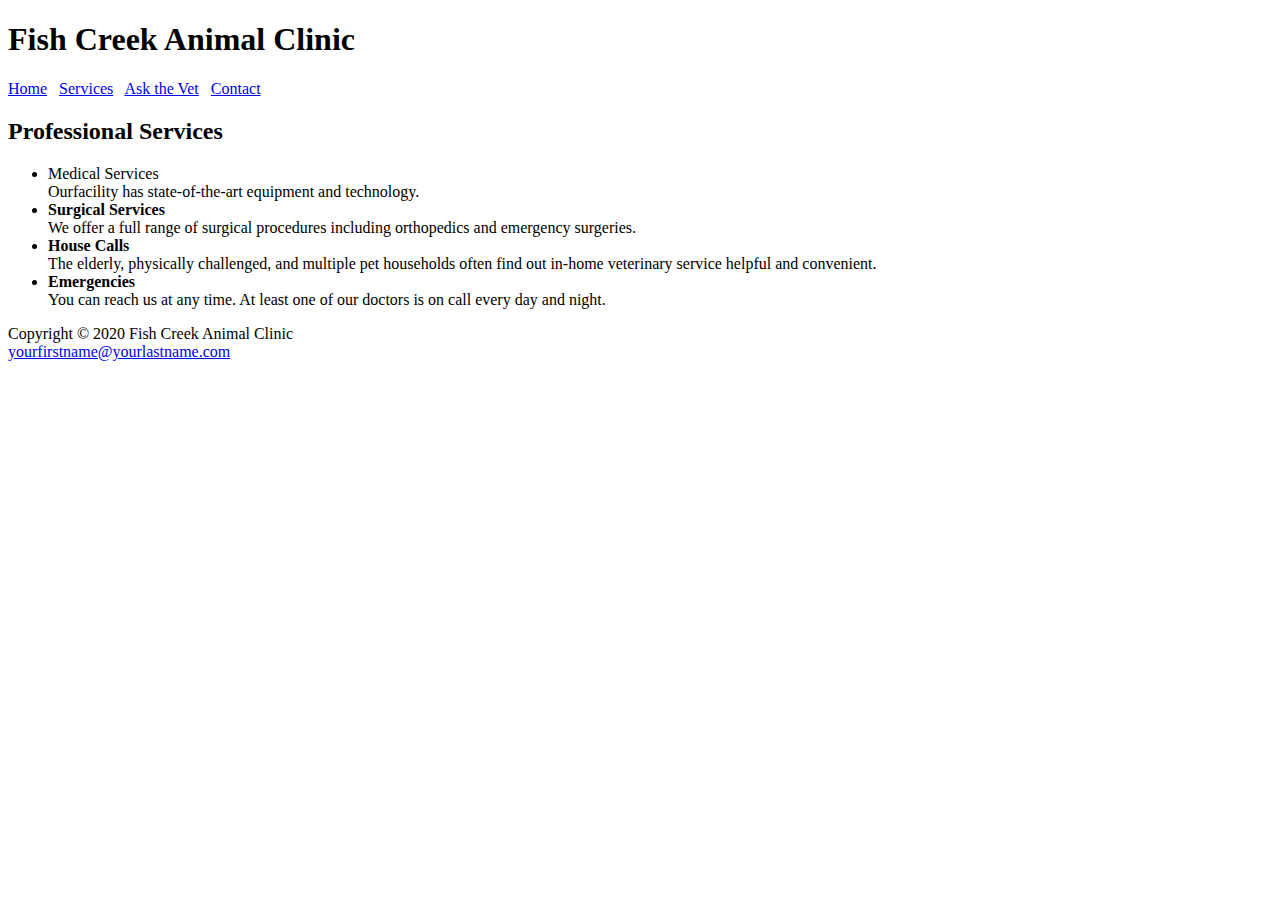
<file: services.html>
<!DOCTYPE html>
<html lang="en">
<head>
<title>Fish Creek Animal Clinic</title>
<meta charset="utf-8">
<link href="fishcreek.css" rel"stylesheet">
</head>
<body>
<div id="wrapper">
<header>
<h1>Fish Creek Animal Clinic</h1>
</header>
<nav>
<a href="index.html">Home</a> &nbsp;
<a href="services.html">Services</a> &nbsp;
<a href="askvet.html">Ask the Vet</a> &nbsp;
<a href="contact.html">Contact</a> 
</nav>
<main>
<h2>Professional Services</h2>
<ul>
<li><span class="category">Medical Services</strong><br>
Ourfacility has state-of-the-art equipment and technology.</li>
<li><strong>Surgical Services</strong><br>
We offer a full range of surgical procedures including orthopedics and emergency surgeries.</li>
<li><strong>House Calls</strong><br>
The elderly, physically challenged, and multiple pet households often find out in-home veterinary service helpful and convenient.</li>
<li><strong>Emergencies</strong><br>
You can reach us at any time. At least one of our doctors is on call every day and night.</li>
</ul>
</main>
<footer>
Copyright &copy; 2020 Fish Creek Animal Clinic<br>
<a href="mailto:yourfirstname@yourlastname.com">yourfirstname@yourlastname.com</a>
</footer>
</div>
</body>
</html>
</file>
<file: fishcreek.css>
* { box-sizing: border-box; }
body { background-color: #5280C5;
        background-image: url(gradientblue.jpg);
        color: #003366;
          font-family: Tahoma, Arial, sans-serif;
}
#wrapper { background-color: #F0F0F0;
            margin-left: auto;
            margin-right: auto;
            width: 90%;
        min-width: 700px;
}
header { background-color: #000066;
        background-image: url(bigfish.gif);
        background-position: center;
        background-repeat: no-repeat;
          color: #F0F0F0;
                  font-family: Georgia, "Times New Roman", serif;
        padding: 1em;
        text-align: center;
}
header a { text-decoration: none;  }
header a:link { color: #F0F0F0; }
header a:visited { color: #F0F0F0; }
header a:hover { color: #AEC3E3; }
h1 { font-size: 3em;
        padding: 0.2em;
      text-indent: 3px 3px 3px #CCC;
}
h2 { font-size: 1.2em;
     text-shadow: 1px 1px 1px #777;
}
nav { float: left;
        font-weight: bold;
        paddingL .5em;
        width: 180px;
}
nav ul { list-style-type: none; }
        nav a { text-decoration: none; }
               nav a:link { color: #000066; }
               nav a:visited { color: #5280C5; }
               nav a:hover {color: #3262A3; }
main {
        background-color: #FFF;
        border: 1px solid #AEC3E3;
        display: block;
        margin-left: 180px;
        overflow: auto;
        padding-left: 2em;
                padding-right: 2em;
dt { color: #5280C5;
      font-size: 1.1em;
        font-family: Georgia, "Times New Roman", serif;
         font-weight: bold;
}
        section {
                background-color: #EAEAEA;
                float: left;
                margin-bottom: 1em;
                margin-right: 1em;
                min-height: 200px;
                padding: 0;
                width: 30%;
        }
        section h3 {
                background-color: #AEC3E3;
                font-size: 110%;
                margin-bottom: 0;
                margin-top: 0;
                padding: .25em;
        }
        section p { padding: 0 .25em .25em .25em; }
.category { color: #5380C5;
            font-family: Georgia, "Times New Roman", serif;
            font-weight: bold;
}
        .address { clear: left; }
        .floatright {
                float: right;
                padding-left: 1em;
                padding-right: 1em;
        }
footer { background-color: #AEC3E3;
        font-size: .70em;
         font-style: italic;
        margin-left: 180px;
        padding: 1em;
        text-align: center;
}
footer nav {
        background-color: #F0F0F0;
        font-size: 110%;
        padding-bottom: .5em;
}
</file>
